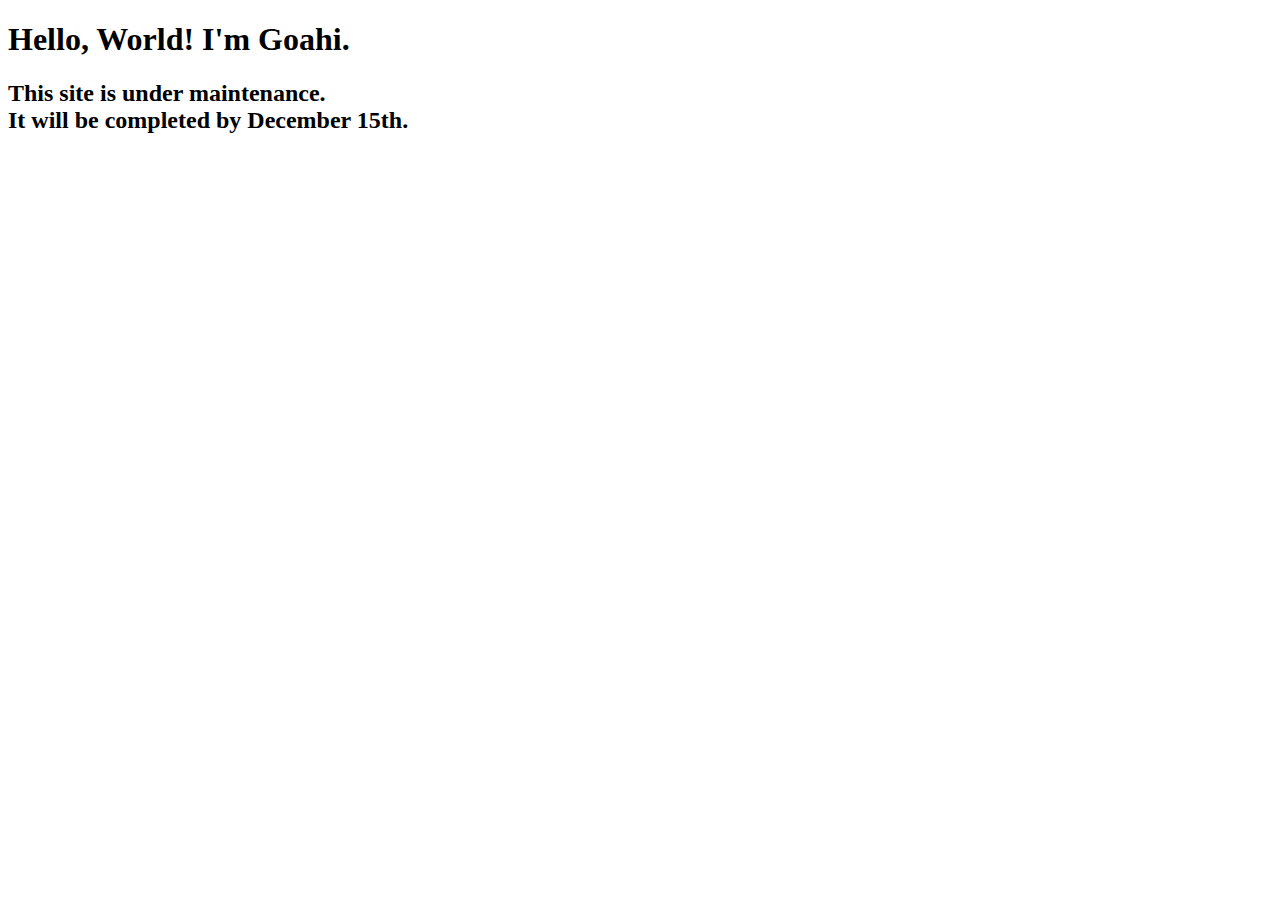
<file: index.html>
<!DOCTYPE HTML>
<html>
<head>
    <title>Goahi</title>
</head>
<body>
<h1>
    Hello, World! I'm Goahi.
</h1>
<h2>
    This site is under maintenance.<br>
    It will be completed by December 15th.
</h2>
    

</body>
</html>
</file>
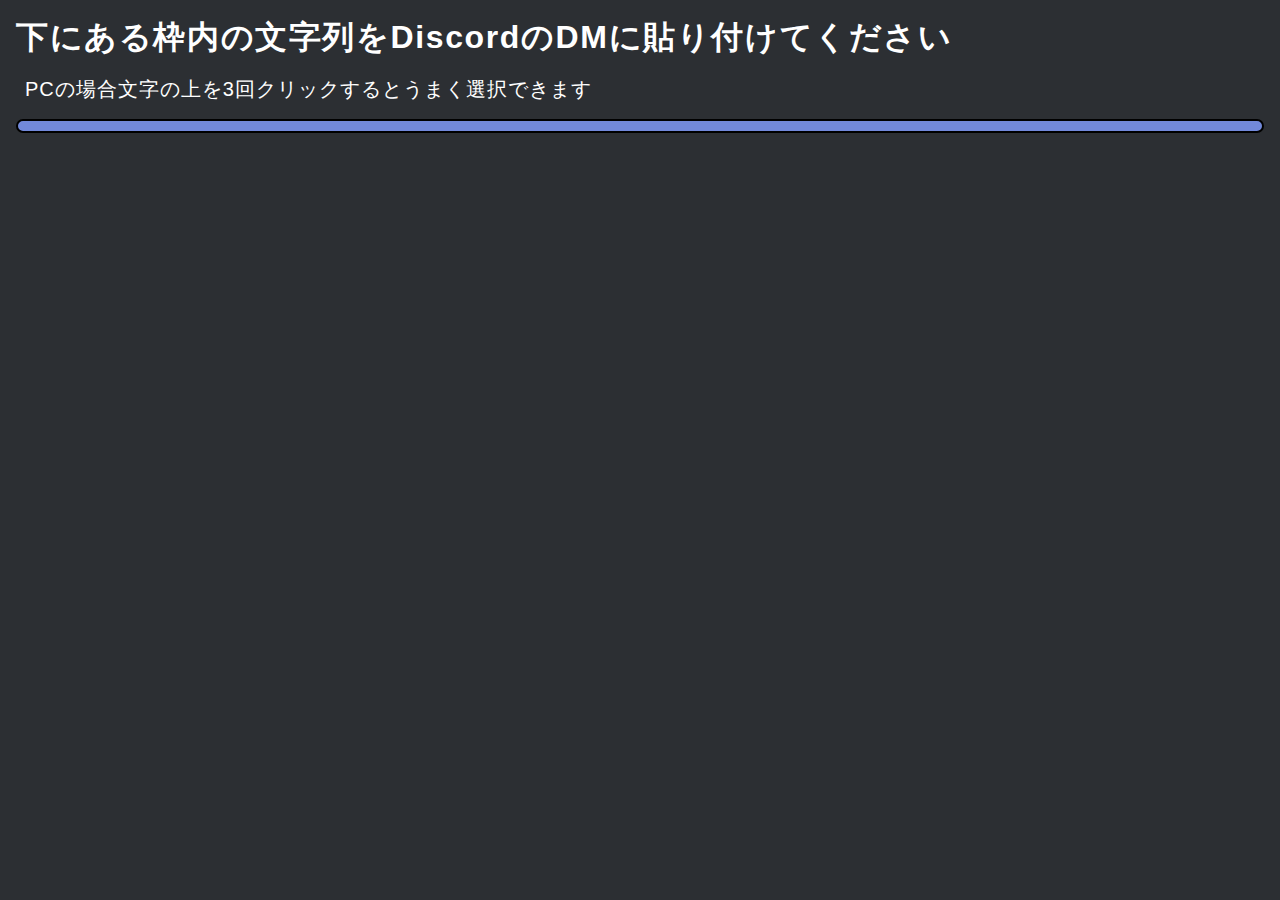
<file: nowplaying-discord/auth.html>
<!DOCTYPE html>
<html lang="ja">

<head>
    <meta charset="UTF-8">
    <meta http-equiv="X-UA-Compatible" content="IE=edge">
    <meta name="viewport" content="width=device-width, initial-scale=1.0">
    <link rel="stylesheet" href="style.css" type="text/css">
    <title>NowPlaying-Discord</title>
</head>

<body>
    <h1>下にある枠内の文字列をDiscordのDMに貼り付けてください</h1>
    <p class="description">PCの場合文字の上を3回クリックするとうまく選択できます</p>
    <div class="codeblock">
        <p id="code"></p>
    </div>
</body>
<script>
    let params = new URLSearchParams(document.location.search.substring(1));
    document.getElementById("code").innerText = params.get("code");
</script>

</html>
</file>
<file: nowplaying-discord/style.css>
* {
    margin: 0;
    padding: 0;
    font-family: 'Noto Sans JP', sans-serif;
    letter-spacing: .05em;
    background-color: #2C2F33;
    color: #FFFFFF;
}

h1 {
    margin: 0.5em;
    font-size: 2rem;
}

.codeblock {
    margin: 1em;
    border-style: solid;
    border-width: 2.5px;
    border-radius: 1em;
    border-color: #000000;
    background-color: #7289DA;

}

#code {
    font-size: 1.25rem;
    margin: 0.5em;
    word-break: break-all;
    background-color: #7289DA;
}

.description {
    margin-left: 1.25em;
    font-size: 1.25rem;
}
</file>
